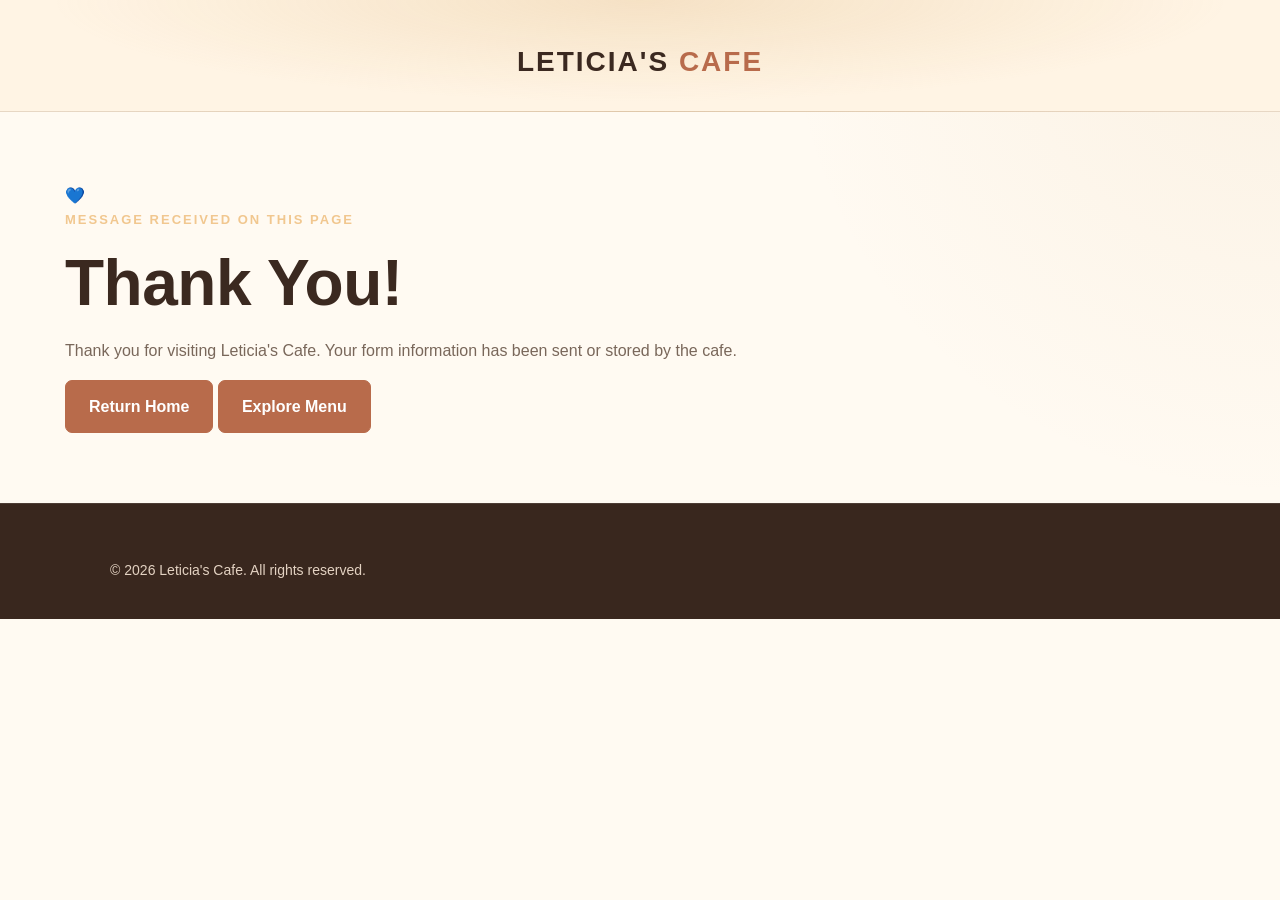
<file: thank_you.html>
<!DOCTYPE html>
<html lang="en">
<head>
    <meta charset="UTF-8">
    <meta name="viewport" content="width=device-width, initial-scale=1.0">
    <title>Thank You | Leticia's Cafe</title>
    <link rel="stylesheet" href="style.css">
</head>
<body>
<header class="site-header">
    <div class="container nav-wrap">
        <a class="brand" href="index.html">LETICIA'S <span>CAFE</span></a>
    </div>
</header>

<main>
    <section class="section">
        <div class="container">
            <div class="cta">
                <div class="icon">💙</div>
                <p class="eyebrow">Message Received on this Page</p>
                <h1>Thank <span class="accent">You!</span></h1>
                <p>
                    Thank you for visiting Leticia's Cafe.
                    Your form information
                    has been sent or stored by the cafe.
                </p>
                <a class="btn" href="index.html">Return Home</a>
                <a class="btn secondary" href="menu.html">Explore Menu</a>
            </div>
        </div>
    </section>
</main>

<footer class="site-footer">
    <div class="container center">
        <p class="small">© 2026 Leticia's Cafe. All rights reserved.</p>
    </div>
</footer>
</body>
</html>
</file>
<file: style.css>
/* =================================================
   LETICIA'S CAFE
   WARM LUXURY PROFESSIONAL THEME
   Cream • Coffee Brown • Caramel • Soft Gold
================================================= */

:root {
    --black: #3b2920;
    --dark: #fffaf2;
    --panel: #fff5e8;
    --panel-light: #f6e9d8;

    --green: #a65f35;
    --emerald: #c47b48;
    --light-green: #dba46c;

    --white: #3b2920;
    --muted: #79675a;
    --border: rgba(121, 83, 52, .18);

    --cream: #fffaf2;
    --gold: #d6a45d;
    --terracotta: #b86b4b;

    --shadow: 0 10px 30px rgba(80, 50, 25, .09);
    --radius: 12px;
}

/* RESET */

* {
    margin: 0;
    padding: 0;
    box-sizing: border-box;
}

html {
    scroll-behavior: smooth;
    scroll-padding-top: 30px;
    background: var(--cream);
}

body {
    min-width: 320px;
    overflow-x: hidden;
    background:
        radial-gradient(
            circle at top right,
            rgba(214, 164, 93, .10),
            transparent 35%
        ),
        var(--cream);
    color: var(--white);
    font-family: "Segoe UI", Arial, sans-serif;
    font-size: 16px;
    line-height: 1.7;
}

img {
    display: block;
    max-width: 100%;
    height: auto;
}

a {
    color: var(--green);
    text-decoration: none;
    transition: .25s ease;
}

button,
input,
textarea,
select {
    font: inherit;
}

/* TYPOGRAPHY */

h1, h2, h3, h4 {
    color: var(--black);
    font-weight: 750;
    line-height: 1.2;
    letter-spacing: -.5px;
    margin-bottom: 15px;
}

h1 {
    font-size: clamp(2.3rem, 5vw, 4rem);
}

h2 {
    font-size: clamp(1.8rem, 4vw, 2.7rem);
}

h3 {
    font-size: 1.35rem;
}

p {
    color: var(--muted);
    margin-bottom: 16px;
}

small {
    color: var(--muted);
}

/* HEADER */

header {
    position: relative;
    text-align: center;
    padding: 38px 20px 25px;
    background:
        radial-gradient(
            ellipse at top,
            rgba(214, 164, 93, .23),
            transparent 65%
        ),
        #fff4e4;
    border-bottom: 1px solid var(--border);
}

header h1,
header h2 {
    margin-bottom: 5px;
    letter-spacing: 1px;
}

header p {
    margin: 5px auto;
}

/* CAFE BRAND */

.brand {
    color: var(--black);
    font-size: 28px;
    font-weight: 800;
    letter-spacing: 2px;
    text-align: center;
}

.brand span {
    color: var(--terracotta);
}

/* NAVIGATION */

nav {
    width: 100%;
    background: #f3e5d2;
    border-bottom: 1px solid var(--border);
    padding: 12px 15px;
}

nav ul,
nav ol {
    display: flex;
    justify-content: center;
    align-items: center;
    flex-direction: row;
    flex-wrap: wrap;
    gap: 8px;
    list-style: none;
    margin: 0;
    padding: 0;
}

nav li {
    list-style: none;
}

nav a {
    display: inline-flex;
    align-items: center;
    justify-content: center;
    padding: 9px 17px;
    min-height: 42px;
    border-radius: 7px;
    color: var(--black);
    font-size: 14px;
    font-weight: 650;
    white-space: nowrap;
    transition: .25s ease;
}

nav a:hover,
nav a.active {
    color: #fff;
    background: var(--terracotta);
}

/* GENERAL PAGE LAYOUT */

.container {
    width: min(1150px, 92%);
    margin: auto;
}

section {
    padding: 70px 0;
}

.section-heading {
    text-align: center;
    max-width: 700px;
    margin: 0 auto 38px;
}

.section-heading p {
    max-width: 600px;
    margin: 0 auto;
}

.section-heading h2::after {
    content: "";
    display: block;
    width: 55px;
    height: 3px;
    background: var(--terracotta);
    margin: 14px auto 0;
    border-radius: 10px;
}

/* HERO SECTION */

.hero {
    min-height: 490px;
    display: flex;
    align-items: center;
    padding: 70px 7%;
    background:
        linear-gradient(
            90deg,
            rgba(49, 30, 19, .88),
            rgba(49, 30, 19, .58),
            rgba(49, 30, 19, .12)
        ),
        url("../images/cafe-hero.jpg") center/cover no-repeat;
}

.hero-content {
    max-width: 650px;
}

.hero h1 {
    color: #fffaf2;
    font-size: clamp(2.5rem, 6vw, 4.5rem);
}

.hero h1 span {
    color: #f1c78f;
}

.hero p {
    max-width: 550px;
    color: #fff0df;
    font-size: 17px;
}

.eyebrow {
    color: #f1c78f;
    font-size: 13px;
    font-weight: 800;
    letter-spacing: 2px;
    text-transform: uppercase;
    margin-bottom: 14px;
}

/* BUTTONS */

.btn {
    display: inline-flex;
    justify-content: center;
    align-items: center;
    min-height: 46px;
    padding: 12px 23px;
    background: var(--terracotta);
    color: #fff;
    border: 1px solid var(--terracotta);
    border-radius: 7px;
    font-weight: 700;
    cursor: pointer;
    transition: .25s ease;
}

.btn:hover {
    background: #965237;
    border-color: #965237;
    color: #fff;
    transform: translateY(-2px);
}

.btn-outline {
    background: transparent;
    border-color: #f1c78f;
    color: #fffaf2;
}

.btn-outline:hover {
    background: var(--terracotta);
}

/* CARDS */

.grid {
    display: grid;
    gap: 24px;
}

.grid-2 {
    grid-template-columns: repeat(2, 1fr);
}

.grid-3 {
    grid-template-columns: repeat(3, 1fr);
}

.grid-4 {
    grid-template-columns: repeat(4, 1fr);
}

.card {
    background: #fff;
    border: 1px solid var(--border);
    border-radius: var(--radius);
    overflow: hidden;
    box-shadow: var(--shadow);
    transition: .25s ease;
}

.card:hover {
    transform: translateY(-5px);
    border-color: var(--light-green);
}

.card img {
    width: 100%;
    height: 220px;
    object-fit: cover;
}

.card-body {
    padding: 23px;
}

.card h3 {
    margin-bottom: 9px;
}

/* MENU ITEMS */

.menu-item {
    display: flex;
    justify-content: space-between;
    align-items: flex-start;
    gap: 15px;
    padding: 18px 0;
    border-bottom: 1px solid var(--border);
}

.menu-item h3 {
    margin-bottom: 5px;
}

.menu-price {
    color: #a45d32;
    font-weight: 800;
    white-space: nowrap;
}

/* ABOUT SECTION */

.about-content {
    display: grid;
    grid-template-columns: 1fr 1fr;
    align-items: center;
    gap: 45px;
}

.about-content img {
    width: 100%;
    height: 390px;
    object-fit: cover;
    border-radius: var(--radius);
}

.check-list {
    list-style: none;
    margin-top: 20px;
}

.check-list li {
    padding: 8px 0;
    color: var(--muted);
}

.check-list li::before {
    content: "✓";
    color: var(--terracotta);
    font-weight: 900;
    margin-right: 12px;
}

/* GALLERY */

.gallery {
    display: grid;
    grid-template-columns: repeat(3, 1fr);
    gap: 16px;
}

.gallery img {
    width: 100%;
    height: 240px;
    object-fit: cover;
    border-radius: 9px;
    transition: .3s ease;
}

.gallery img:hover {
    transform: scale(1.025);
}

/* REVIEWS */

.review {
    background: #fff5e8;
    border: 1px solid var(--border);
    padding: 25px;
    border-radius: var(--radius);
}

.stars {
    color: #c38a32;
    letter-spacing: 3px;
    margin-bottom: 12px;
}

/* EVENTS */

.event {
    display: flex;
    gap: 20px;
    align-items: center;
    padding: 22px;
    background: #fff;
    border: 1px solid var(--border);
    border-radius: var(--radius);
    margin-bottom: 18px;
}

.event-date {
    min-width: 70px;
    text-align: center;
    padding: 12px;
    background: var(--terracotta);
    color: #fff;
    border-radius: 8px;
    font-weight: 800;
}

/* FORMS */

.form-container {
    max-width: 700px;
    margin: auto;
    background: #fff;
    border: 1px solid var(--border);
    border-radius: var(--radius);
    padding: 30px;
    box-shadow: var(--shadow);
}

form {
    display: grid;
    gap: 16px;
}

label {
    display: block;
    margin-bottom: 6px;
    color: var(--black);
    font-weight: 600;
}

input,
textarea,
select {
    width: 100%;
    padding: 13px 15px;
    background: #fffaf4;
    color: var(--black);
    border: 1px solid #dfcbb5;
    border-radius: 7px;
    outline: none;
}

input:focus,
textarea:focus,
select:focus {
    border-color: var(--terracotta);
    box-shadow: 0 0 0 3px rgba(184, 107, 75, .12);
}

textarea {
    min-height: 130px;
    resize: vertical;
}

input::placeholder,
textarea::placeholder {
    color: #9b8978;
}

/* CONTACT */

.contact-layout {
    display: grid;
    grid-template-columns: 1fr 1fr;
    gap: 35px;
}

.contact-info {
    background: #fff5e8;
    padding: 28px;
    border-radius: var(--radius);
    border: 1px solid var(--border);
}

.contact-info p {
    margin-bottom: 20px;
}

/* FOOTER */

footer {
    background: #39271e;
    border-top: 1px solid rgba(255,255,255,.1);
    padding: 55px 5% 20px;
}

footer h3 {
    color: #f1c78f;
}

footer p,
footer a {
    color: #e3d2c2;
    font-size: 14px;
}

.footer-grid {
    display: grid;
    grid-template-columns: 2fr 1fr 1fr;
    gap: 35px;
}

.footer-links {
    display: grid;
    gap: 9px;
}

footer a:hover {
    color: #f1c78f;
}

.copyright {
    text-align: center;
    border-top: 1px solid rgba(255,255,255,.15);
    padding-top: 20px;
    margin-top: 35px;
    font-size: 13px;
    color: #cbb8a6;
}

/* RESPONSIVE TABLETS */

@media (max-width: 900px) {
    .grid-4 {
        grid-template-columns: repeat(2, 1fr);
    }

    .grid-3 {
        grid-template-columns: repeat(2, 1fr);
    }

    .gallery {
        grid-template-columns: repeat(2, 1fr);
    }
}

/* RESPONSIVE MOBILE PHONES */

@media (max-width: 650px) {

    header {
        padding: 30px 15px 20px;
    }

    .brand {
        font-size: 23px;
    }

    nav {
        padding: 10px;
    }

    nav ul,
    nav ol {
        flex-wrap: nowrap;
        justify-content: flex-start;
        overflow-x: auto;
        gap: 5px;
        scrollbar-width: thin;
    }

    nav a {
        padding: 9px 12px;
        font-size: 13px;
    }

    section {
        padding: 48px 0;
    }

    .hero {
        min-height: 410px;
        padding: 50px 6%;
    }

    .grid-2,
    .grid-3,
    .grid-4,
    .about-content,
    .contact-layout {
        grid-template-columns: 1fr;
    }

    .gallery {
        grid-template-columns: repeat(2, 1fr);
        gap: 10px;
    }

    .gallery img {
        height: 170px;
    }

    .about-content img {
        height: 270px;
    }

    .footer-grid {
        grid-template-columns: 1fr;
        gap: 25px;
    }

    .form-container {
        padding: 20px;
    }
}

/* VERY SMALL PHONES */

@media (max-width: 380px) {
    .gallery {
        grid-template-columns: 1fr;
    }

    .gallery img {
        height: 220px;
    }

    .hero h1 {
        font-size: 36px;
    }
   }
</file>
